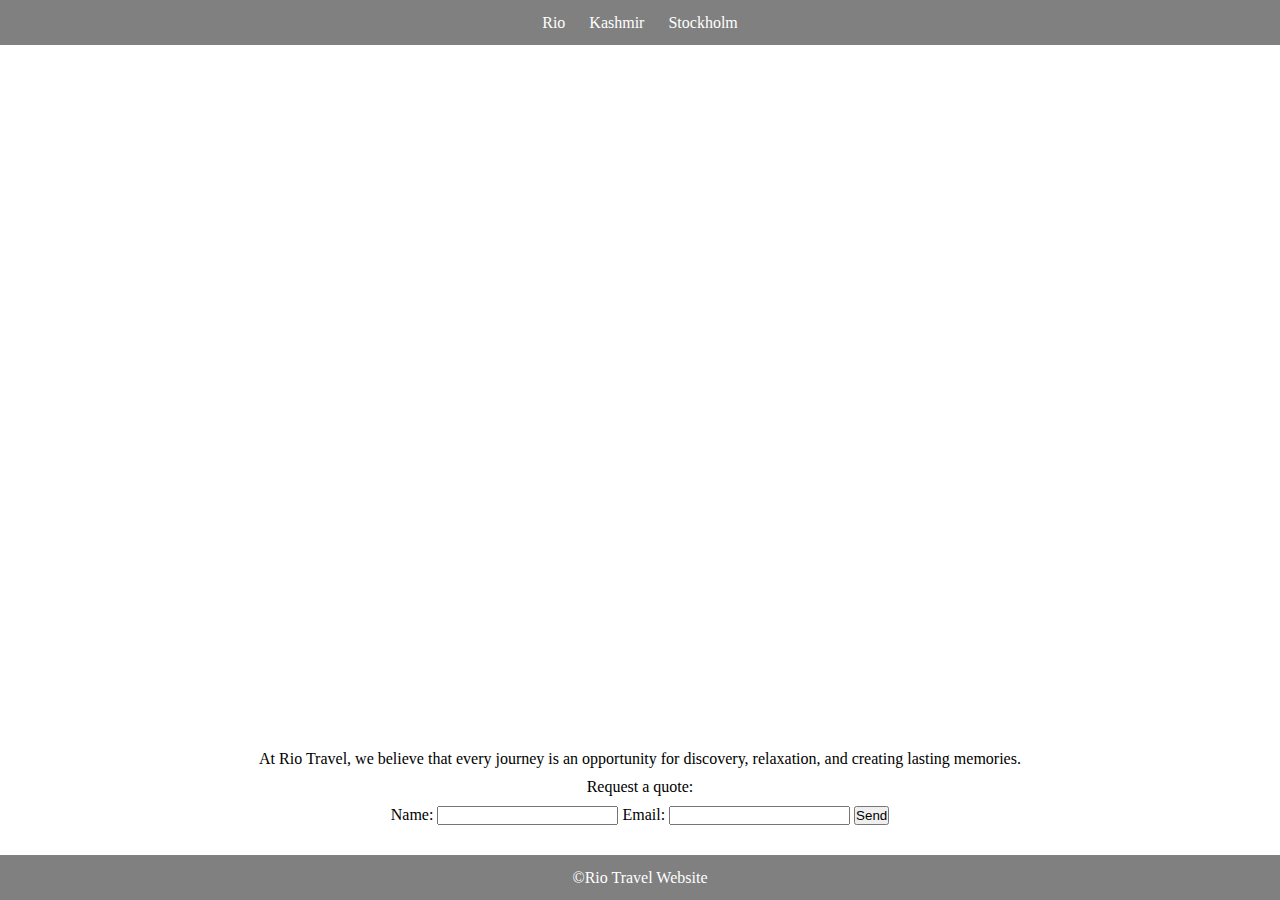
<file: index.html>
<!DOCTYPE html>
<html lang="en">
  <head>
    <meta charset="UTF-8" />
    <meta name="viewport" content="width=device-width, initial-scale=1.0" />
    <title>Rio Travel</title>
  <link rel="stylesheet" href="/css/styles.css">
  </head>
  <body>
    <!-- navigation Bar-->
    <nav class="navbar">
      <ul class="nav-list">
        <li><a href="/">Rio</a></li>
        <li><a href="kashmir.html">Kashmir</a></li>
        <li><a href="stockholm.html">Stockholm</a></li>
      </ul>
    </nav>
    <!-- Main section -->
    <header class="landing">
      <h1> Welcome to Rio Travel.</h1>
      <p> Your Gateway to Unforgettable
        Adventures!</p>
    </header>
    
    <section class="main-content">
      <p>
        At Rio Travel, we believe that every journey is an opportunity for
        discovery, relaxation, and creating lasting memories. </p>
        <p id="quote">Request a quote:</p>
        <form class="form-request">
          <label for="name">Name:</label>
          <input type="text" id="name" name="name" required />
    
          <label for="email">Email:</label>
          <input type="email" id="email" name="email" required />
    
          <input type="submit" value="Send" />
        </form>
    </section>

    <footer class="footer">
      <p>&copy;Rio Travel Website</p>
    </footer>
  </body>
</html>
</file>
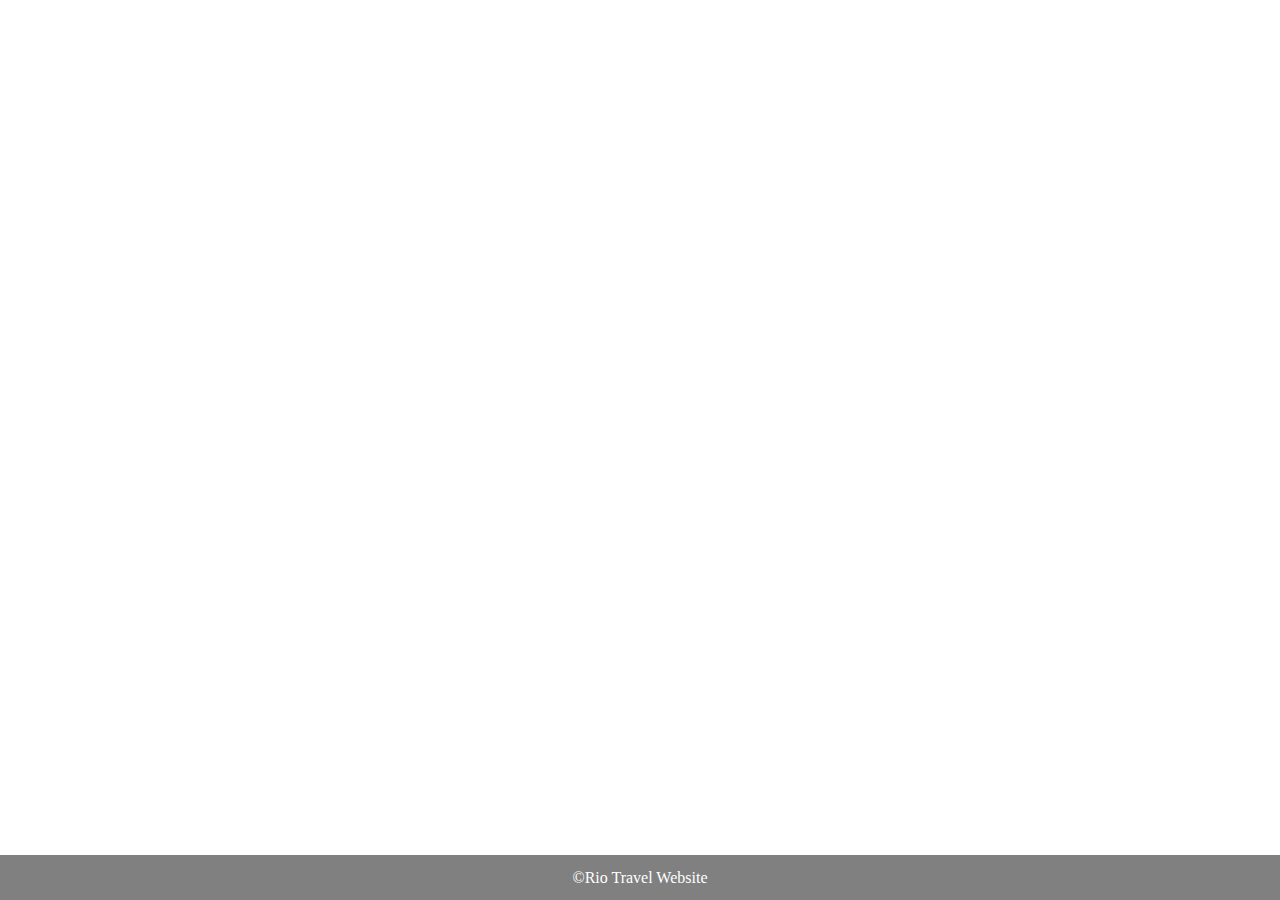
<file: kashmir.html>
<!DOCTYPE html>
<html lang="en">
  <head>
    <meta charset="UTF-8" />
    <meta name="viewport" content="width=device-width, initial-scale=1.0" />
    <title>Rio Travel</title>
  <link rel="stylesheet" href="/css/styles.css">
  </head>
  <body>
    <header class="landing-2">
      <h1>KASHMIR</h1>
      <p> The Unimaginable Beauty </p>
    </header>
    <footer class="footer">
      <p>&copy;Rio Travel Website</p>
    </footer>
  </body>
</html>
</file>
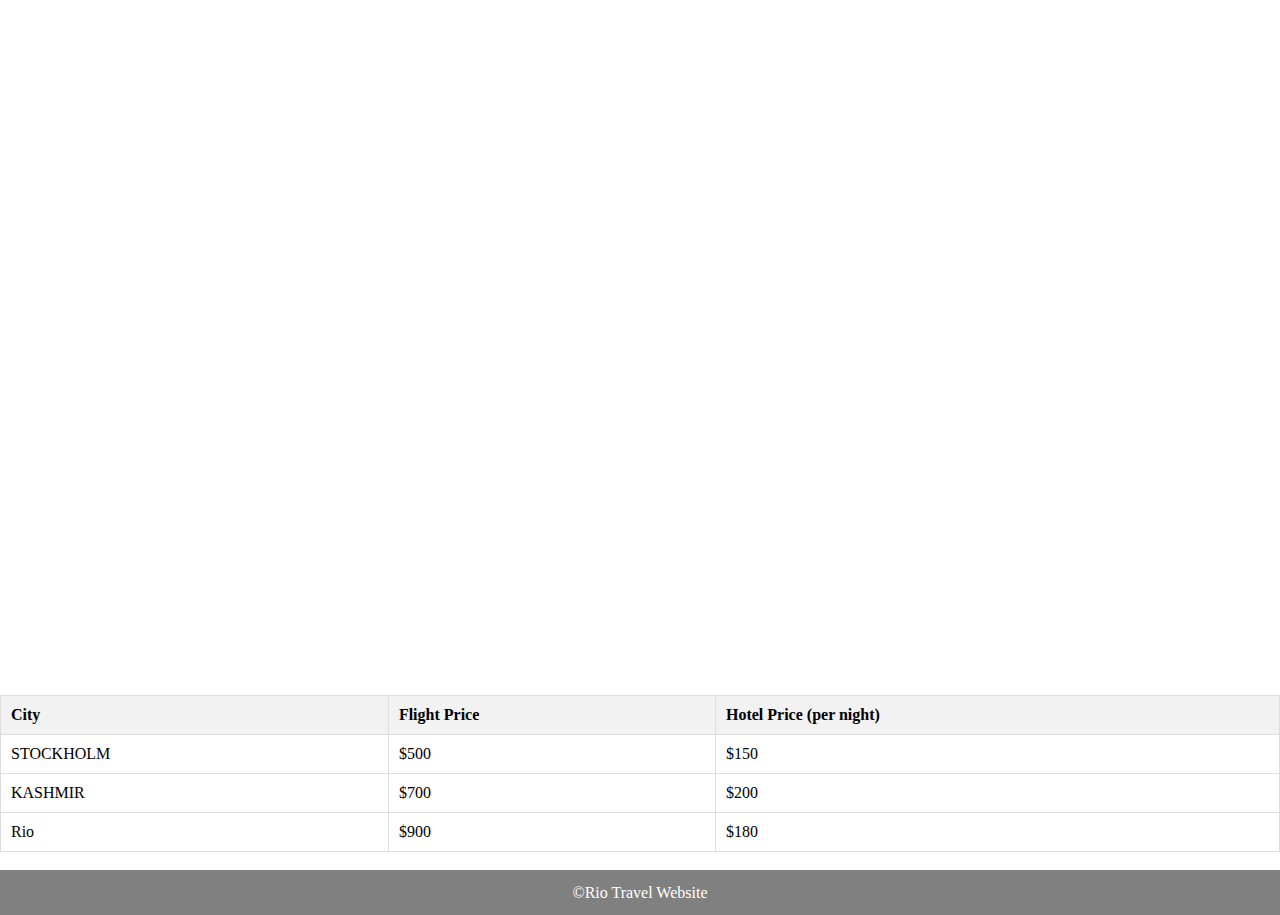
<file: stockholm.html>
<!DOCTYPE html>
<html lang="en">
  <head>
    <meta charset="UTF-8" />
    <meta name="viewport" content="width=device-width, initial-scale=1.0" />
    <title>Rio Travel</title>
    <!-- Link to the CSS file -->
  <link rel="stylesheet" href="/css/styles.css">
  </head>
  <body>
    <!-- Main Section -->
    <main class="landing-3">
      <h1>Stockholm</h1>
      <p> This city has such a vibrant café culture, you will feel like a local just by settling in with a journal, coffee, and a kardemummabröd (translation: a supremely delicious, only-in-Sweden variety of the cinnamon bun made with plenty of cardamom instead.</p>
    </main>

    <section >

    <table class="styled-table">
      <tr>
          <th>City</th>
          <th>Flight Price</th>
          <th>Hotel Price (per night)</th>
      </tr>
      <tr>
          <td>STOCKHOLM</td>
          <td>$500</td>
          <td>$150</td>
      </tr>
      <tr>
          <td>KASHMIR</td>
          <td>$700</td>
          <td>$200</td>
      </tr>
      <tr>
          <td>Rio</td>
          <td>$900</td>
          <td>$180</td>
      </tr>
  </table><br>

    </section>
    <!-- Footer Section -->
    <footer class="footer">
      <p>&copy;Rio Travel Website</p>
    </footer>
  </body>
</html>
</file>
<file: css/styles.css>
*{
    padding: 0;
    margin: 0;
    box-sizing: border-box;
}


.navbar{
    height: 5vh;
    background-color: grey;
    color: white;
    padding: 6px 0;
    display: flex;
    align-items: center;
    justify-content: center;

}
.nav-list{
    list-style: none;

}

.nav-list li{
    display: inline;
    margin: 0 10px;
}

.nav-list li a{
text-decoration: none;
color: white;
}
.landing{
    height: 75vh;
    background-image: url("https://external-content.duckduckgo.com/iu/?u=https%3A%2F%2Fi.pinimg.com%2Foriginals%2Fe6%2F2c%2F44%2Fe62c444305accca7edd1fbebe922e093.jpg&f=1&nofb=1&ipt=c6ca10dfce345ad2a7144900d39deabc808ce437d8ea41e018f75c5c0dc61e91&ipo=images");
    background-size: cover;
    color: white;
    display: flex;
    flex-direction: column;
    justify-content: center;
    align-items: center;
}
.main-content{
    height: 15vh;
    display: flex;
    flex-direction: column;
    justify-content: center;
    align-items: center;
}

.footer{
    height: 5vh;
    background-color: gray;
    color: white;    display: flex;
    flex-direction: column;
    justify-content: center;
    align-items: center;

}

#quote{
    justify-content: center;
    color: black;
    padding: 10px;
}

.landing-2{
    height: 95vh;
    background-image: url("https://lh5.googleusercontent.com/JHdTSWe0Ja1FKVIItYQ2v5yDKPW5DGfL7HRG7_y49nf5WuFzEBFtJyBNWfahmG91czmTu6GuGmc_soiQ2fvdbLcO2dhFQ0gB-7sJhKAhAC51ZzRxJrbyzuJ6rzKG5PV1_i7mBiW8");
    background-size: cover;
    color: white;
    display: flex;
    flex-direction: column;
    justify-content: center;
    align-items: center;
}

.landing-3{
    height: 75vh;
    background-image: url("https://4.bp.blogspot.com/-4VDKkr83Kxk/WS2ElochaEI/AAAAAAAApBk/BFFyKscA3g87ZSjDViNRk8knuGp0IXa0QCLcB/s1600/stockholm.jpg");
    background-size: cover;
    color:white;
    display: flex;
    flex-direction: column;
    justify-content: center;
    align-items: center;
}

.styled-table {
    width: 100%;
    border-collapse: collapse;
    margin-top: 20px;
  }
  
  .styled-table th, .styled-table td {
    border: 1px solid #ddd;
    padding: 10px;
    text-align: left;
  }
  
  .styled-table th {
    background-color: #f2f2f2;
  }
</file>
